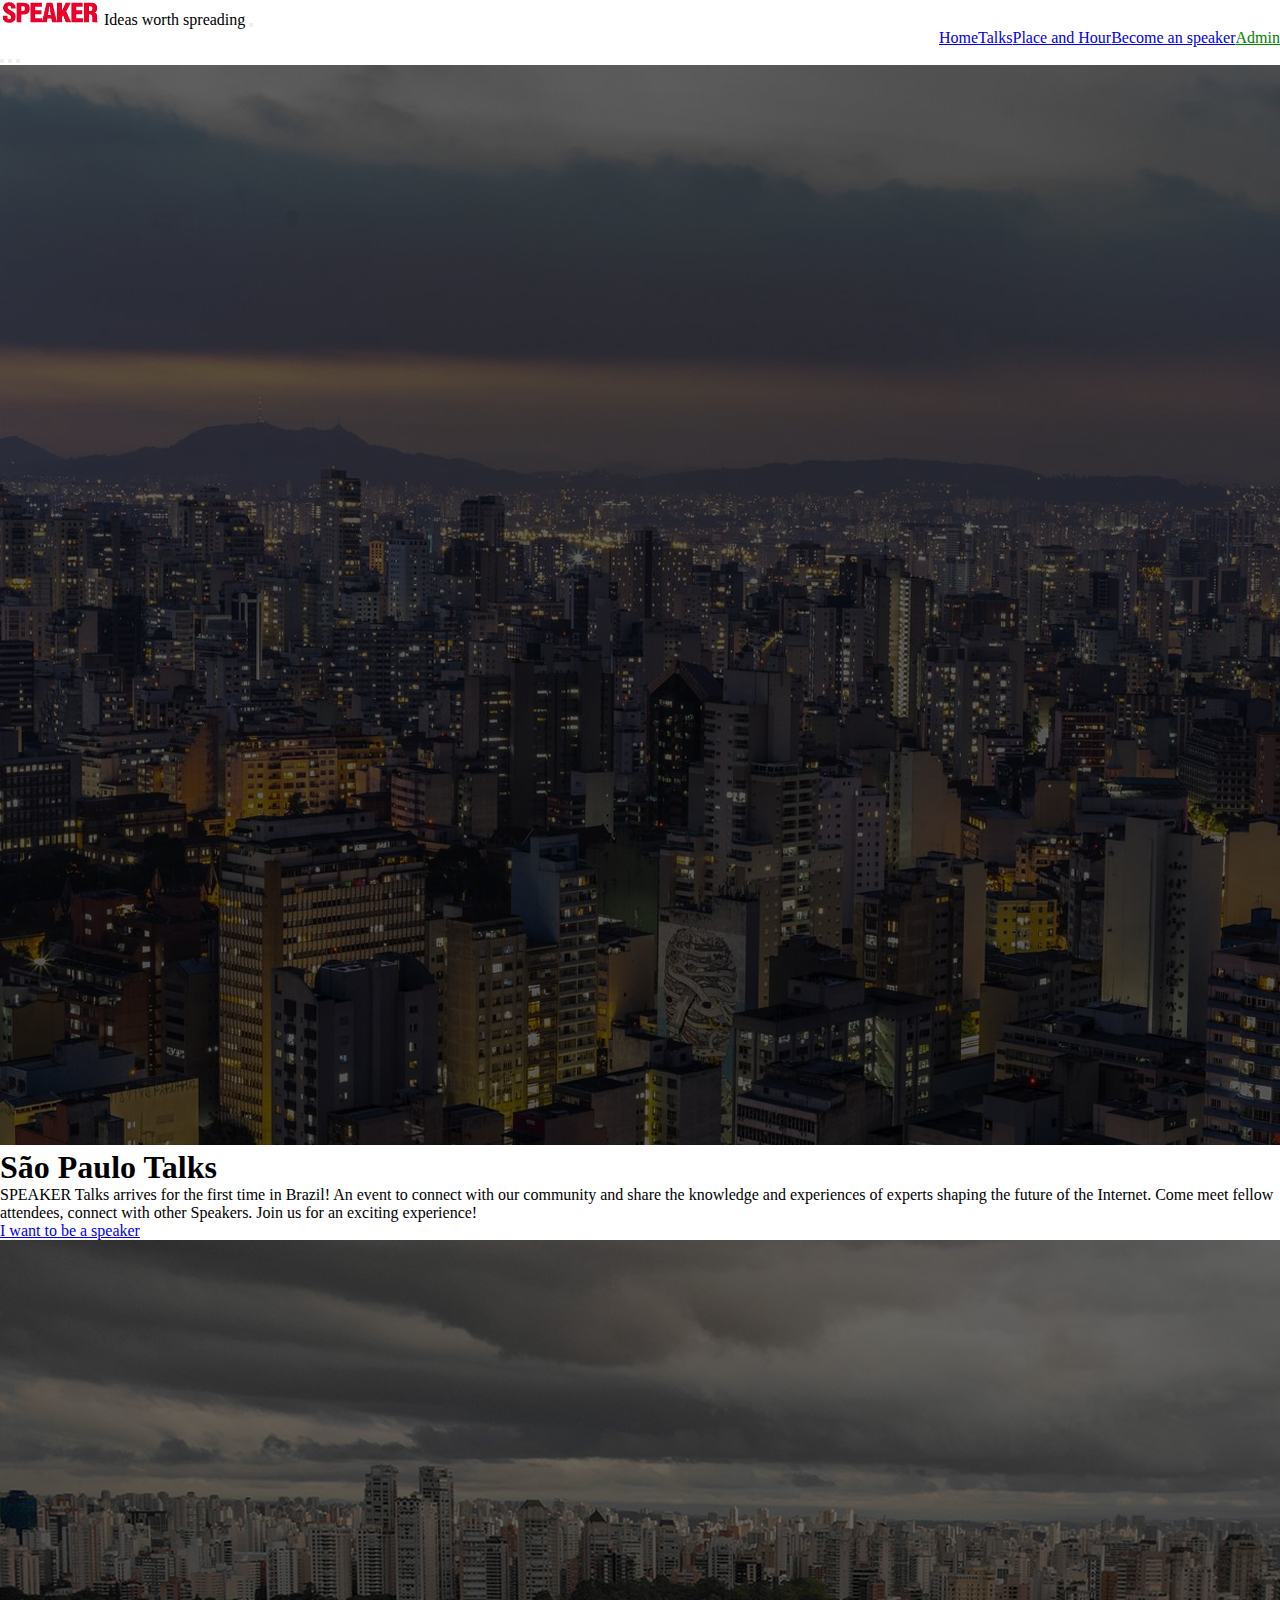
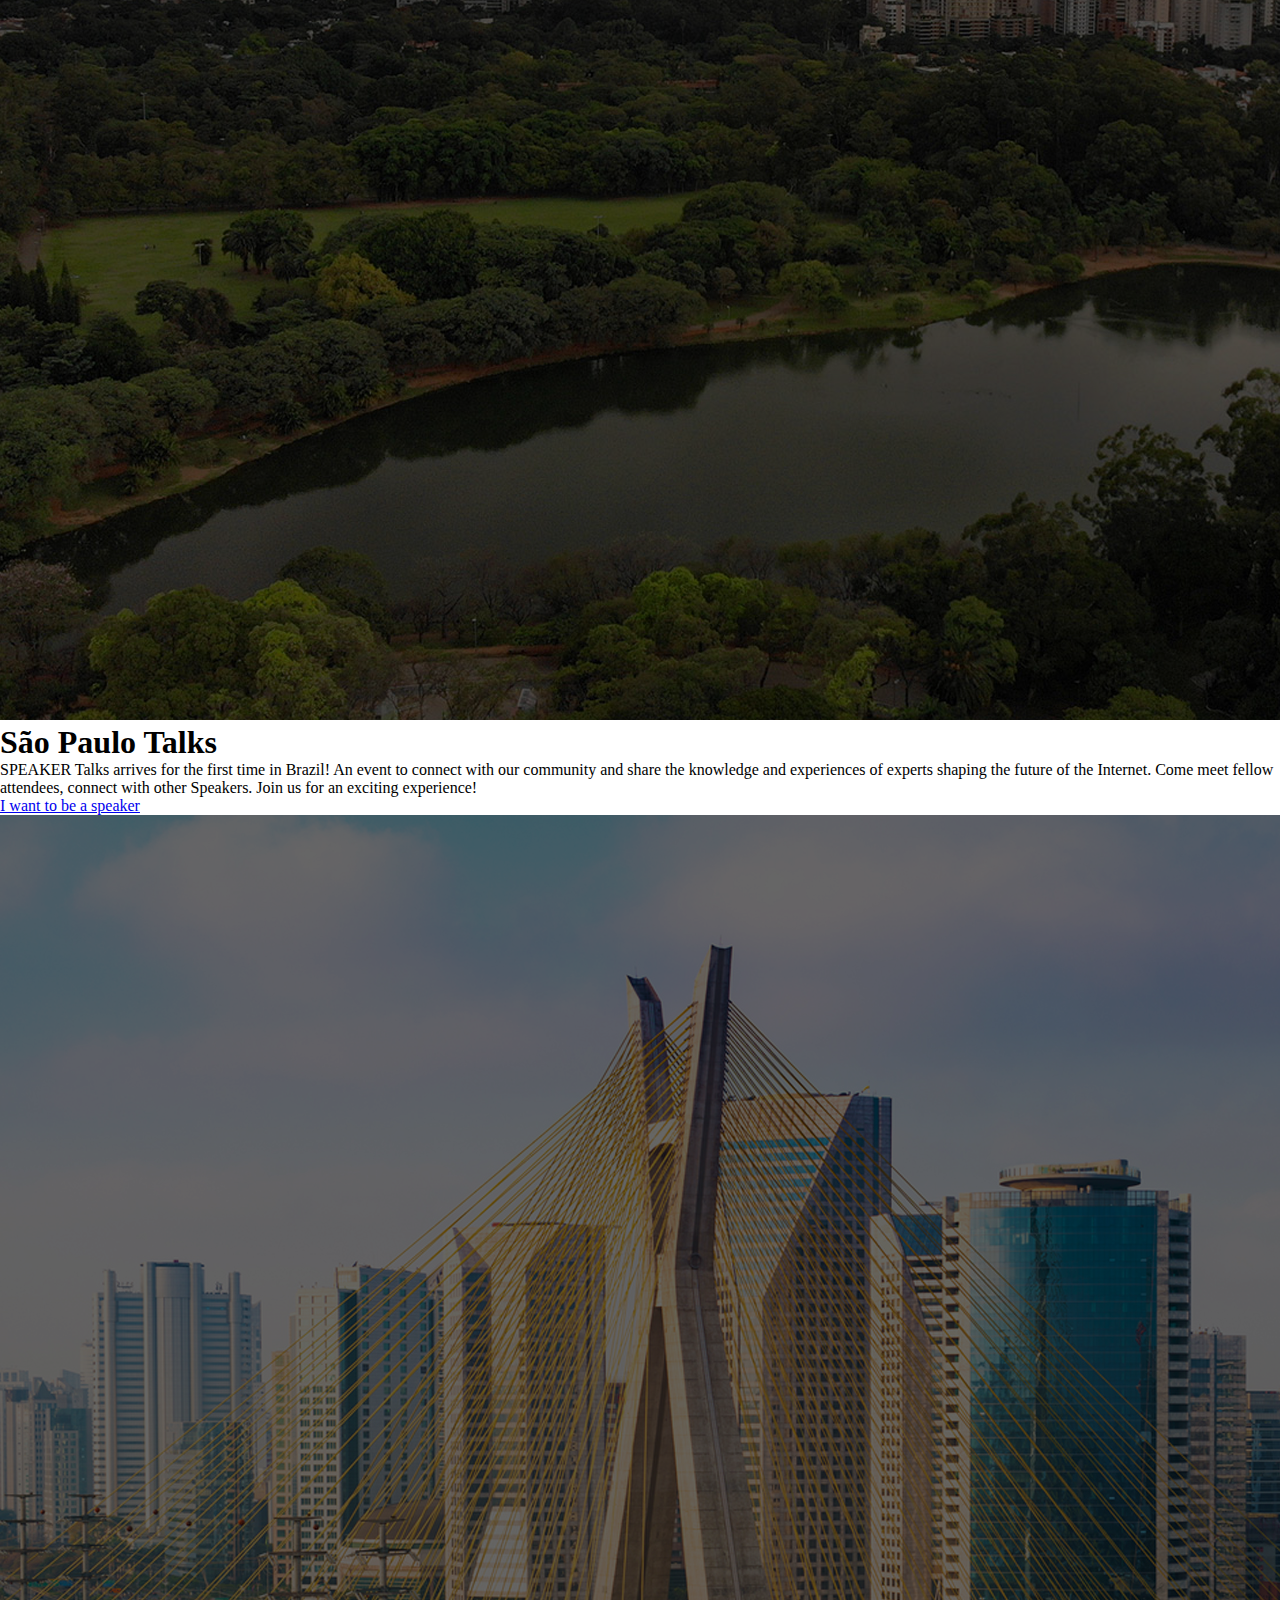
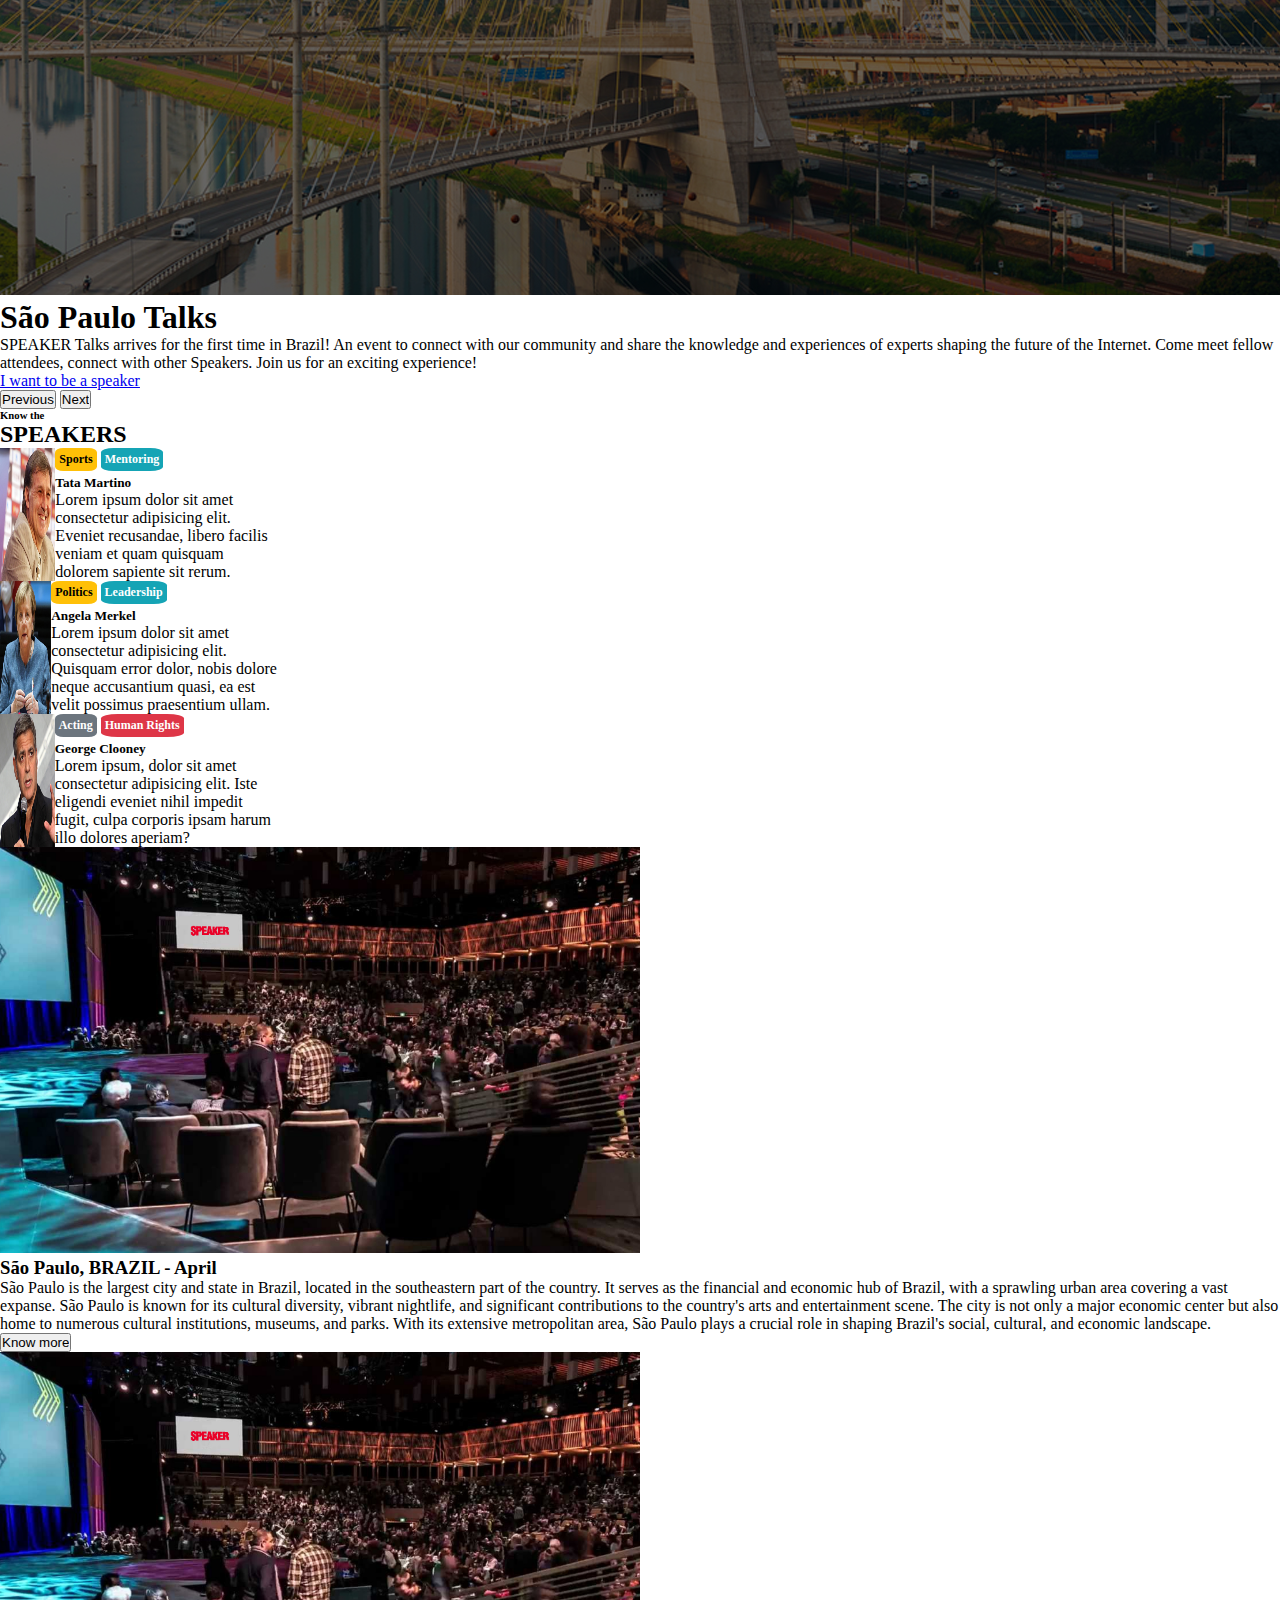
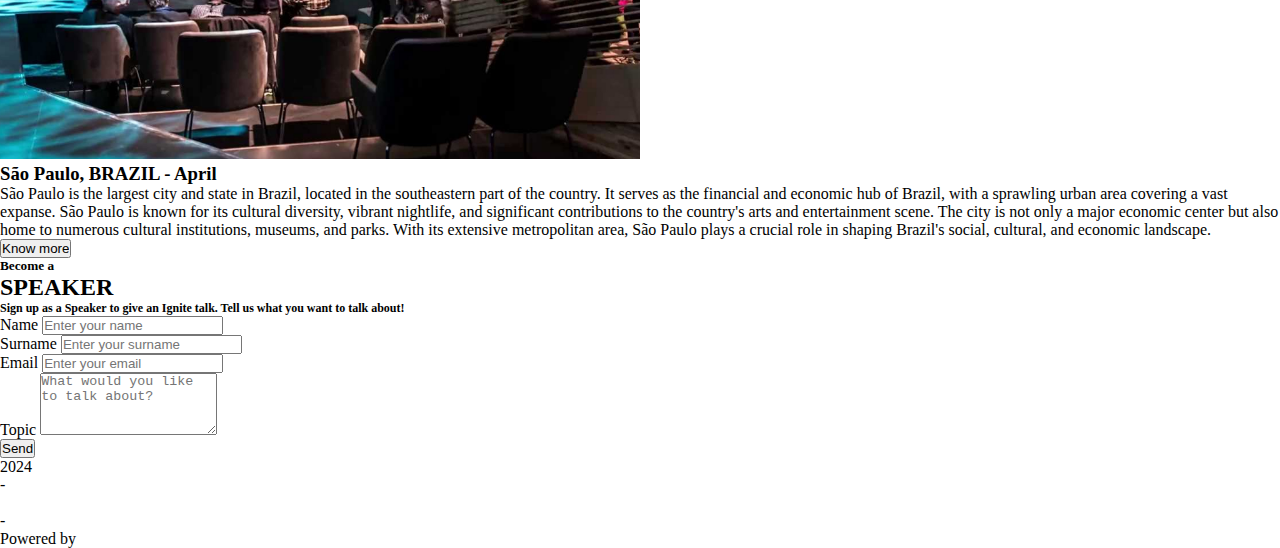
<file: index.html>
<!DOCTYPE html>
<html lang="en">
<head>
  <meta charset="UTF-8">
  <meta name="viewport" content="width=device-width, initial-scale=1.0, maximum-scale=1.0, user-scalable=no">
  <title>SPEAKER Talks</title>
  <link rel="stylesheet" type="text/css" href="css/styles.css">
  <link href="https://cdn.jsdelivr.net/npm/bootstrap@5.3.2/dist/css/bootstrap.min.css" rel="stylesheet" integrity="sha384-T3c6CoIi6uLrA9TneNEoa7RxnatzjcDSCmG1MXxSR1GAsXEV/Dwwykc2MPK8M2HN" crossorigin="anonymous">
  <script defer src="js/index.js"></script>
</head>

<body>

  <header>
    <nav class="navbar bg-dark border-bottom fixed-top navbar-expand-lg bg-body-tertiary" data-bs-theme="dark">
      <div class="container-fluid">
        <span class="navbar-brand mb-0 h1"><a href="./index.html"><img src="media/speaker_banner.png" alt="Logo" width="100" height="25"></a><span class="px-4"> </span>Ideas worth spreading
        </span>
        <button class="navbar-toggler" type="button" data-bs-toggle="collapse" data-bs-target="#navbarNavAltMarkup" aria-controls="navbarNavAltMarkup" aria-expanded="false" aria-label="Toggle navigation">
          <span class="navbar-toggler-icon"></span>
        </button>
         <div class="collapse navbar-collapse justify-content-end" id="navbarNavAltMarkup">
           <div class="navbar-nav">
            <a class="nav-link active" aria-current="page" href="#home">Home</a>
            <a class="nav-link" href="#talks">Talks</a>
            <a class="nav-link" href="#date">Place and Hour</a>
            <a class="nav-link" href="#speaker">Become an speaker</a>
            <a class="nav-link" href="./admin.html">Admin</a>
           </div>
         </div>
       </div>
     </nav>
  </header>

  <!-- <div class="separator"></div>
  <hr/> -->


<!-- 
  <fieldset>
    <legend>New Speaker</legend>
      <input name="name" placehodler="name" id="name">
      <input name="surname" placehodler="surname" id="surname">
      <input name="topic" placehodler="topic" id="topic">
      <input name="email" placehodler="email" id="email">
      <button id="btnSend" type="button" class="btn btn-success">
        Send
      </button>
  </fieldset>
  <br/>
  <div class="container">
    <div class="row">
        <div class="col-12 mt-2">
            <button class="btn btn-success" id="btnList">
                List Speakers
            </button>
        </div>
    </div>
    <div class="row">
        <div class="col-12 mt-1" id="msj">

        </div>
        <div class="col-12">
            <div id="users">
                <table class="table">
                    <thead>
                    <tr>
                        <th scope="col">ID</th>
                        <th scope="col">Name</th>
                        <th scope="col">Surname</th>
                        <th scope="col">Topic</th>
                        <th scope="col">Email</th>
                        <th scope="col">&nbsp;</th>
                    </tr>
                    </thead>
                    <tbody id="usersRows">                          
                    </tbody>
                </table>

            </div>
            <div class="mb-4 mt-4"></div>
            <div class="mb-4 mt-4"></div>
            <div class="mb-4 mt-4"></div>
            <div class="mb-4 mt-4"></div>
            <div class="mb-4 mt-4"></div>
        </div>
    </div>
</div>

<div class="modal fade" id="exampleModal" tabindex="-1" aria-labelledby="exampleModalLabel" aria-hidden="true">
  <div class="modal-dialog">
  <div class="modal-content">
      <div class="modal-header">
      <h1 class="modal-title fs-5" id="exampleModalLabel">Put the data</h1>
      <button type="button" class="btn-close" data-bs-dismiss="modal" aria-label="Close"></button>
      </div>
      <div class="modal-body">
          <input id="nameUpdate">
          <input id="surnameUpdate">
          <input id="topicUpdate"> 
          <input id="emailUpdate">
      </div>
      <div class="modal-footer">
      <button type="button" class="btn btn-secondary" data-bs-dismiss="modal" id="btnCloseModal">
          Cancel
      </button>
      <button type="button" class="btn btn-primary" onclick="updateSpeaker()">
          Update
      </button>
      </div>
  </div>
  </div>
</div> -->

<section id="home">
  <div id="carouselExampleCaptions" class="carousel slide">
    <div class="carousel-indicators">
      <button type="button" data-bs-target="#carouselExampleCaptions" data-bs-slide-to="0" class="active" aria-current="true" aria-label="Slide 1"></button>
      <button type="button" data-bs-target="#carouselExampleCaptions" data-bs-slide-to="1" aria-label="Slide 2"></button>
      <button type="button" data-bs-target="#carouselExampleCaptions" data-bs-slide-to="2" aria-label="Slide 3"></button>
    </div>
    <div class="carousel-inner">
      <div class="carousel-item active">
        <img src="/media/sp1.jpg" class="d-block w-100 oscurecer" alt="...">
        <div class="carousel-caption d-none d-md-block">
          <div class="mt-4 text-end">
            <h1>São Paulo Talks</h1>
            <p>SPEAKER Talks arrives for the first time in Brazil! An event to connect with our community and share the knowledge and experiences of experts shaping the future of the Internet. Come meet fellow attendees, connect with other Speakers. Join us for an exciting experience!</p>
            <div class="row">
              <div class="col"><a class="orador btn btn-outline-light text-white" href="#oradores">I want to be a speaker</a></div>
            </div>
          </div>
        </div>
      </div>
      <div class="carousel-item">
        <img src="/media/sp2.jpg" class="d-block w-100 oscurecer" alt="...">
        <div class="carousel-caption d-none d-md-block">
          <div class="mt-4 text-end">
            <h1>São Paulo Talks</h1>
            <p>SPEAKER Talks arrives for the first time in Brazil! An event to connect with our community and share the knowledge and experiences of experts shaping the future of the Internet. Come meet fellow attendees, connect with other Speakers. Join us for an exciting experience!</p>
            <div class="row">
              <div class="col"><a class="orador btn btn-outline-light text-white" href="#oradores">I want to be a speaker</a></div>
            </div>
          </div>
        </div>
      </div>
      <div class="carousel-item">
        <img src="/media/sp3.jpg" class="d-block w-100 oscurecer" alt="...">
        <div class="carousel-caption d-none d-md-block">
          <div class="mt-4 text-end">
            <h1>São Paulo Talks</h1>
            <p>SPEAKER Talks arrives for the first time in Brazil! An event to connect with our community and share the knowledge and experiences of experts shaping the future of the Internet. Come meet fellow attendees, connect with other Speakers. Join us for an exciting experience!</p>
            <div class="row">
              <div class="col"><a class="orador btn btn-outline-light text-white" href="#oradores">I want to be a speaker</a></div>
            </div>
          </div>
        </div>
      </div>
    </div>
    <button class="carousel-control-prev" type="button" data-bs-target="#carouselExampleCaptions" data-bs-slide="prev">
      <span class="carousel-control-prev-icon" aria-hidden="true"></span>
      <span class="visually-hidden">Previous</span>
    </button>
    <button class="carousel-control-next" type="button" data-bs-target="#carouselExampleCaptions" data-bs-slide="next">
      <span class="carousel-control-next-icon" aria-hidden="true"></span>
      <span class="visually-hidden">Next</span>
    </button>
  </div>
</section>

<section id="talks" class="mt-4 mb-4">
  <h6 class="text-center">Know the</h6>
  <h2 class="text-center mb-4">SPEAKERS</h2>
  <div class="row align-items-center justify-content-center">
    <div class="col-auto">
      <div class="card card-custom mb-4">
        <img src="media/tata.jpg" class="card-img-top" alt="...">
        <div class="card-body">
          <h6 class="orador-tag1">Sports</h6>
          <h6 class="orador-tag2">Mentoring</h6>
          <h5 class="card-title">Tata Martino</h5>
          <p class="card-text">Lorem ipsum dolor sit amet consectetur adipisicing elit. Eveniet recusandae, libero facilis veniam et quam quisquam dolorem sapiente sit rerum.</p>
        </div>
      </div>
    </div>
    <div class="col-auto">
      <div class="card card-custom mb-4">
        <img src="media/angela.jpg" class="card-img-top" alt="...">
        <div class="card-body">
          <h6 class="orador-tag1">Politics</h6>
          <h6 class="orador-tag2">Leadership</h6>
          <h5 class="card-title">Angela Merkel</h5>
          <p class="card-text">Lorem ipsum dolor sit amet consectetur adipisicing elit. Quisquam error dolor, nobis dolore neque accusantium quasi, ea est velit possimus praesentium ullam.</p>
        </div>
      </div>
    </div>
    <div class="col-auto">
      <div class="card card-custom mb-4">
        <img src="media/george.jpg" class="card-img-top" alt="...">
        <div class="card-body">
          <h6 class="orador-tag3">Acting</h6>
          <h6 class="orador-tag4">Human Rights</h6>
          <h5 class="card-title">George Clooney</h5>
          <p class="card-text">Lorem ipsum, dolor sit amet consectetur adipisicing elit. Iste eligendi eveniet nihil impedit fugit, culpa corporis ipsam harum illo dolores aperiam?</p>
        </div>
      </div>
    </div>
  </div>
</section>


<section id="date" class="mt-4 mb-4">
  <div class="row">
    <div class="col-lg-6 d-none d-lg-block">
      <img src="media/auditorium.jpg" alt="Imagen" class="img-honolulu">
    </div>
    <div class="col-lg-6 bg-dark d-none d-lg-block">
      <h3 class="text-white p-4">São Paulo, BRAZIL - April</h3>
      <p class="text-white p-4">São Paulo is the largest city and state in Brazil, located in the southeastern part of the country. It serves as the financial and economic hub of Brazil, with a sprawling urban area covering a vast expanse. São Paulo is known for its cultural diversity, vibrant nightlife, and significant contributions to the country's arts and entertainment scene. The city is not only a major economic center but also home to numerous cultural institutions, museums, and parks. With its extensive metropolitan area, São Paulo plays a crucial role in shaping Brazil's social, cultural, and economic landscape.</p>
      <button class="btn btn-primary m-4">Know more</button>
    </div>
    <!-- version responsive -->
    <div class="col-12 mt-4 d-lg-none">
      <img src="media/auditorium.jpg" alt="Imagen" class="img-honolulu">
    </div>
    <div class="col-12 bg-dark d-lg-none">
      <h3 class="text-white p-4">São Paulo, BRAZIL - April</h3>
      <p class="text-white p-4">São Paulo is the largest city and state in Brazil, located in the southeastern part of the country. It serves as the financial and economic hub of Brazil, with a sprawling urban area covering a vast expanse. São Paulo is known for its cultural diversity, vibrant nightlife, and significant contributions to the country's arts and entertainment scene. The city is not only a major economic center but also home to numerous cultural institutions, museums, and parks. With its extensive metropolitan area, São Paulo plays a crucial role in shaping Brazil's social, cultural, and economic landscape.</p>
      <button class="btn btn-primary m-4">Know more</button>
    </div>
  </div>
</section>


<section id="speaker" class="container mt-4 mb-4">
  <div class="row">
    <div class="col-md-6 offset-md-3">
        <form class="d-block w-100">
            <h5 class="mb-1 text-center">Become a</h5>
            <h2 class="mb-4 text-center">SPEAKER</h2>
            <h6 class="mb-3 text-center contacto-h6">Sign up as a Speaker to give an Ignite talk. Tell us what you want to talk about!</h6>
            <div class="form-group">
                <label for="name">Name</label>
                <input type="text" class="form-control mb-3" id="name" placeholder="Enter your name" required>
            </div>
            <div class="form-group">
                <label for="surname">Surname</label>
                <input type="text" class="form-control mb-3" id="surname" placeholder="Enter your surname" required>
            </div>
            <div class="form-group">
              <label for="email">Email</label>
              <input type="mail" class="form-control mb-3" id="email" placeholder="Enter your email" required>
          </div>
            <div class="form-group">
                <label for="topic">Topic</label>
                <textarea class="form-control mb-3" id="topic" rows="4" placeholder="What would you like to talk about?" required></textarea>
            </div>
            <button type="button" id="btnSend" class="btn btn-success btn-lg btn-block">Send</button>
        </form>
    </div>
</div>
</section>


<footer class="bg-dark text-light p-4 mt-4">
  <div class="container">
    <div class="row justify-content-center">
      <div class="col-12">
        <ul class="list-inline text-center flex-column flex-md-row">
          <li class="list-inline-item">2024</li>
          <li class="list-inline-item">-</li>
          <li class="list-inline-item"><a href="#">Speaker</a></li>
          <li class="list-inline-item">-</li>
          <li class="list-inline-item">Powered by<a href="https://www.linkedin.com/in/yamilhamui/" target="_blank" class="hover-footer"> YamilH</a></li>
       </ul>
     </div>
   </div>
 </div>
</footer>

<script src="https://cdn.jsdelivr.net/npm/bootstrap@5.3.2/dist/js/bootstrap.bundle.min.js" integrity="sha384-C6RzsynM9kWDrMNeT87bh95OGNyZPhcTNXj1NW7RuBCsyN/o0jlpcV8Qyq46cDfL" crossorigin="anonymous"></script>
</body>
</html>
</file>
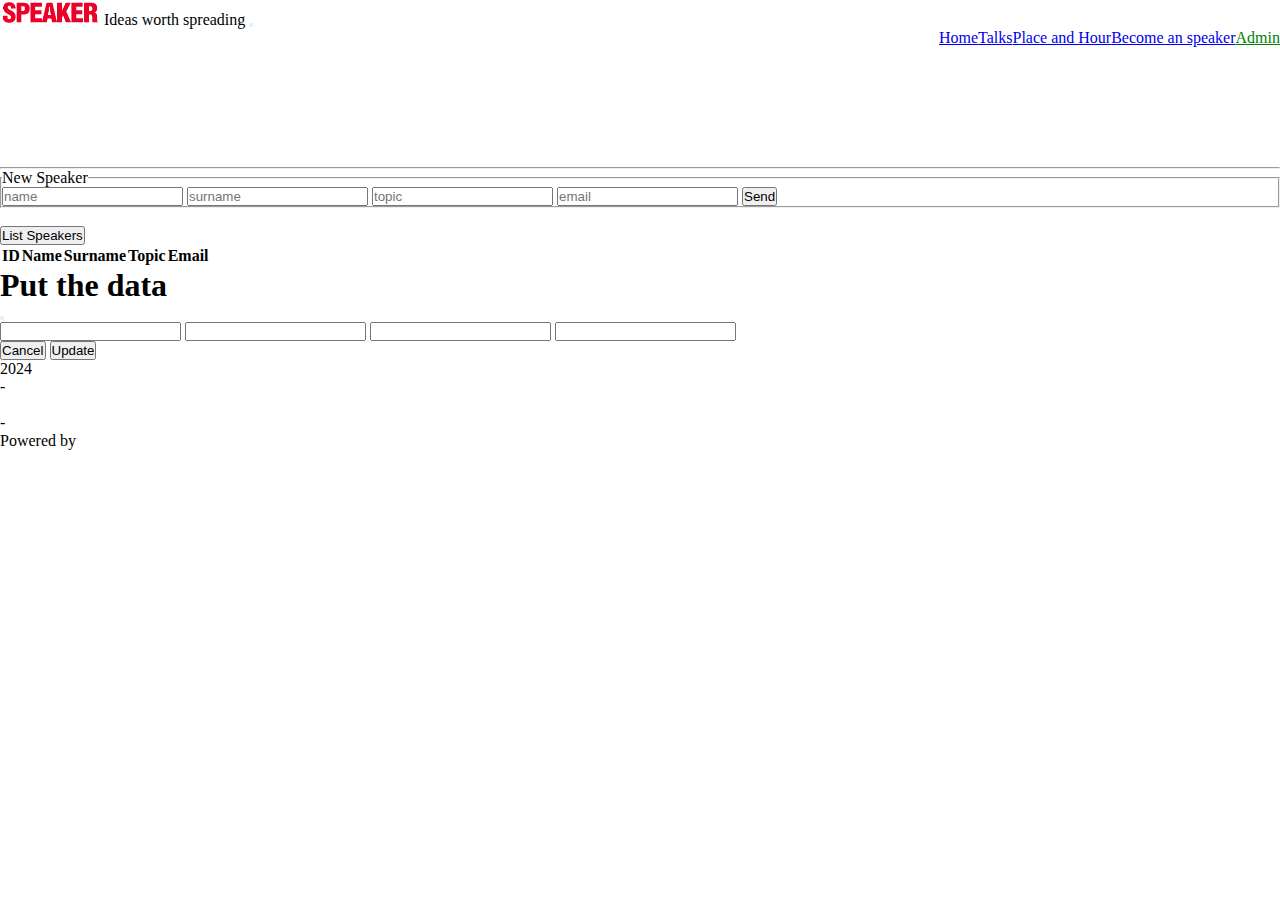
<file: admin.html>
<!DOCTYPE html>
<html lang="en">
  <head>
    <meta charset="UTF-8">
    <meta name="viewport" content="width=device-width, initial-scale=1.0, maximum-scale=1.0, user-scalable=no">
    <title>SPEAKER Talks</title>
    <link rel="stylesheet" type="text/css" href="css/styles.css">
    <link href="https://cdn.jsdelivr.net/npm/bootstrap@5.3.2/dist/css/bootstrap.min.css" rel="stylesheet" integrity="sha384-T3c6CoIi6uLrA9TneNEoa7RxnatzjcDSCmG1MXxSR1GAsXEV/Dwwykc2MPK8M2HN" crossorigin="anonymous">
    <script defer src="js/admin.js"></script>
  </head>

<body>


  
  <header>
    <nav class="navbar bg-dark border-bottom fixed-top navbar-expand-lg bg-body-tertiary" data-bs-theme="dark">
      <div class="container-fluid">
        <span class="navbar-brand mb-0 h1"><a href="./index.html"><img src="media/speaker_banner.png" alt="Logo" width="100" height="25"></a><span class="px-4"> </span>Ideas worth spreading
      </span>
        <button class="navbar-toggler" type="button" data-bs-toggle="collapse" data-bs-target="#navbarNavAltMarkup" aria-controls="navbarNavAltMarkup" aria-expanded="false" aria-label="Toggle navigation">
          <span class="navbar-toggler-icon"></span>
        </button>
         <div class="collapse navbar-collapse justify-content-end" id="navbarNavAltMarkup">
           <div class="navbar-nav">
            <a class="nav-link active" aria-current="page" href="/index.html#home">Home</a>
            <a class="nav-link" href="/index.html#talks">Talks</a>
            <a class="nav-link" href="/index.html#date">Place and Hour</a>
            <a class="nav-link" href="/index.html#speaker">Become an speaker</a>
            <a class="nav-link" href="./admin.html">Admin</a>
           </div>
         </div>
       </div>
     </nav>
  </header>

  <div class="separator"></div>
  <hr/>

  <div class="d-flex justify-content-center">
<fieldset>
  <legend class="h4 mx-4 justify-content-center">New Speaker</legend>
    <input class="mx-1" placeholder="name" id="name" />
    <input class="mx-1" name="surname" placeholder="surname" id="surname">
    <input class="mx-1" name="topic" placeholder="topic" id="topic">
    <input class="mx-1" name="email" placeholder="email" id="email">
    <button id="btnSend" type="button" class="btn btn-success">
      Send
    </button>
  </fieldset>
</div>
<br/>
<div class="container">
  <div class="row">
      <div class="col-12 mt-2">
          <button class="btn btn-success" id="btnList">
              List Speakers
          </button>
      </div>
  </div>
  <div class="row">
      <div class="col-12 mt-1" id="msj">

      </div>
      <div class="col-12">
          <div id="users">
              <table class="table">
                  <thead>
                  <tr>
                      <th scope="col">ID</th>
                      <th scope="col">Name</th>
                      <th scope="col">Surname</th>
                      <th scope="col">Topic</th>
                      <th scope="col">Email</th>
                      <th scope="col">&nbsp;</th>
                  </tr>
                  </thead>
                  <tbody id="usersRows">                          
                  </tbody>
              </table>

          </div>
          <div class="mb-4 mt-4"></div>
          <div class="mb-4 mt-4"></div>
          <div class="mb-4 mt-4"></div>
          <div class="mb-4 mt-4"></div>
          <div class="mb-4 mt-4"></div>
      </div>
  </div>
</div>

<div class="modal fade" id="exampleModal" tabindex="-1" aria-labelledby="exampleModalLabel" aria-hidden="true">
<div class="modal-dialog">
<div class="modal-content">
    <div class="modal-header">
    <h1 class="modal-title fs-5" id="exampleModalLabel">Put the data</h1>
    <button type="button" class="btn-close" data-bs-dismiss="modal" aria-label="Close"></button>
    </div>
    <div class="modal-body">
        <input id="nameUpdate">
        <input id="surnameUpdate">
        <input id="topicUpdate"> 
        <input id="emailUpdate">
    </div>
    <div class="modal-footer">
    <button type="button" class="btn btn-secondary" data-bs-dismiss="modal" id="btnCloseModal">
        Cancel
    </button>
    <button type="button" class="btn btn-primary" onclick="updateSpeaker()">
        Update
    </button>
    </div>
</div>
</div>
</div>




<!-- FOOTER -->
 <footer class="bg-dark text-light p-4 mt-4 fixed-bottom">
   <div class="container">
     <div class="row justify-content-center">
       <div class="col-12">
         <ul class="list-inline text-center flex-column flex-md-row">
          <li class="list-inline-item">2024</li>
          <li class="list-inline-item">-</li>
          <li class="list-inline-item"><a href="#">Speaker</a></li>
          <li class="list-inline-item">-</li>
          <li class="list-inline-item">Powered by<a href="https://www.linkedin.com/in/yamilhamui/" target="_blank" class="hover-footer"> YamilH</a></li>
        </ul>
      </div>
    </div>
  </div>
</footer>
 <!-- /FOOTER -->

 <script src="https://cdn.jsdelivr.net/npm/bootstrap@5.3.2/dist/js/bootstrap.bundle.min.js" integrity="sha384-C6RzsynM9kWDrMNeT87bh95OGNyZPhcTNXj1NW7RuBCsyN/o0jlpcV8Qyq46cDfL" crossorigin="anonymous"></script>
</body>
</html>
</file>
<file: css/styles.css>
* {
  padding: 0px;
  margin: 0px;
  box-sizing: border-box;
  overflow-x: hidden;
}

h1,h2, h3, h4, h5, h6 {
  white-space: nowrap;
  overflow: hidden;
  text-overflow: ellipsis;
}


.separator {
  height: 100px;
  width: 100%;
  margin: 10px;
}


.navbar-nav {
  display: flex;
  justify-content: right;
}

.navbar-collapse {
  flex-grow: 0;
}

.navbar-nav a:last-child {
  color: green;
}

.oscurecer {
  filter: brightness(40%);
}

.jumbotron {
  z-index: 100;
}


.card-custom {
  display: flex;
  max-width: 280px;
  justify-content: center;
  align-self: center;
}

.orador-tag1 {
  display: inline-block;
  font-size: 12px;
  background-color: #ffc007;
  padding: 4px;
  border-radius: 20%;
}
.orador-tag2 {
  display: inline-block;
  font-size: 12px;
  background-color: #15a4b5;
  color: #fff;
  padding: 4px;
  border-radius: 20%;
}
.orador-tag3 {
  display: inline-block;
  font-size: 12px;
  background-color: #6c757e;
  color: #fff;
  padding: 4px;
  border-radius: 20%;
}
.orador-tag4 {
  display: inline-block;
  font-size: 12px;
  background-color: #de3647;
  color: #fff;
  padding: 4px;
  border-radius: 20%;
}

.contacto-h6 {
  font-size: 12px;
}

.formButton{
  background-color: #96C21D !important;
  color: white !important;
  display: inline-block !important;
}



footer a {
  text-decoration: none;
  color: white; 
}

.img-honolulu {
  width: 50vw;
  height: auto;
  object-fit: cover;
}
@media (max-width: 991px) {
  .img-honolulu {
  width: 100vw;
  }
}

.hover-footer:hover {
  color: gold;
}
</file>
